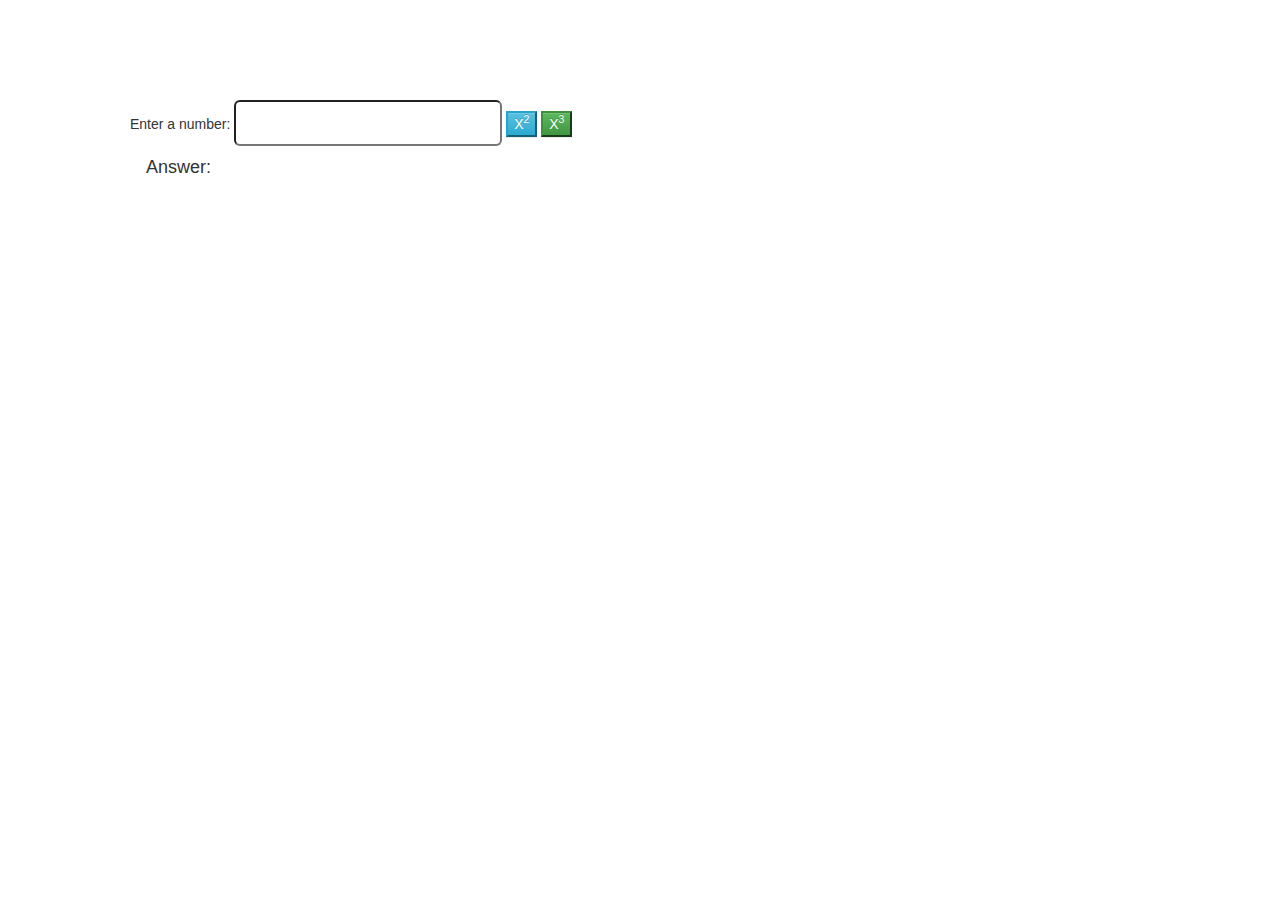
<file: AngularServices/services.html>
<!DOCTYPE html>
<html lang="en">
<head>
    <meta charset="utf-8">
    <title>Angular js Services</title>
    <link rel="stylesheet" type="text/css" href="css/bootstrap.min.css">
    <link rel="stylesheet" type="text/css" href="css/bootstrap-theme.min.css">
    <link rel="stylesheet" type="text/css" href="css/styles.css">
</head>
<body>
<div class="container top" ng-app="app">
    <div class="col-lg-9" ng-controller="CalculatorController">
        Enter a number:
        <input class="input-lg" type="number" ng-model="number" />
        <button class="btn-info" ng-click="doSquare()">X<sup>2</sup></button>
        <button class="btn-success" ng-click="doCube()">X<sup>3</sup></button>

        <div class="btn-lg">Answer: {{answer}}</div>
    </div>
</div>


<script src="lib/angular/angular.js"></script>
<script src="app/app.js"></script>
</body>
</html>
</file>
<file: AngularServices/css/styles.css>
.sort-icon {
    font-size: 9px;
    margin-left: 5px;
}

th {
	cursor:pointer;
}
.search{
    margin-bottom: 10px;
}
.top{
    margin-top: 100px;
    margin-left: 100px;
}
</file>
